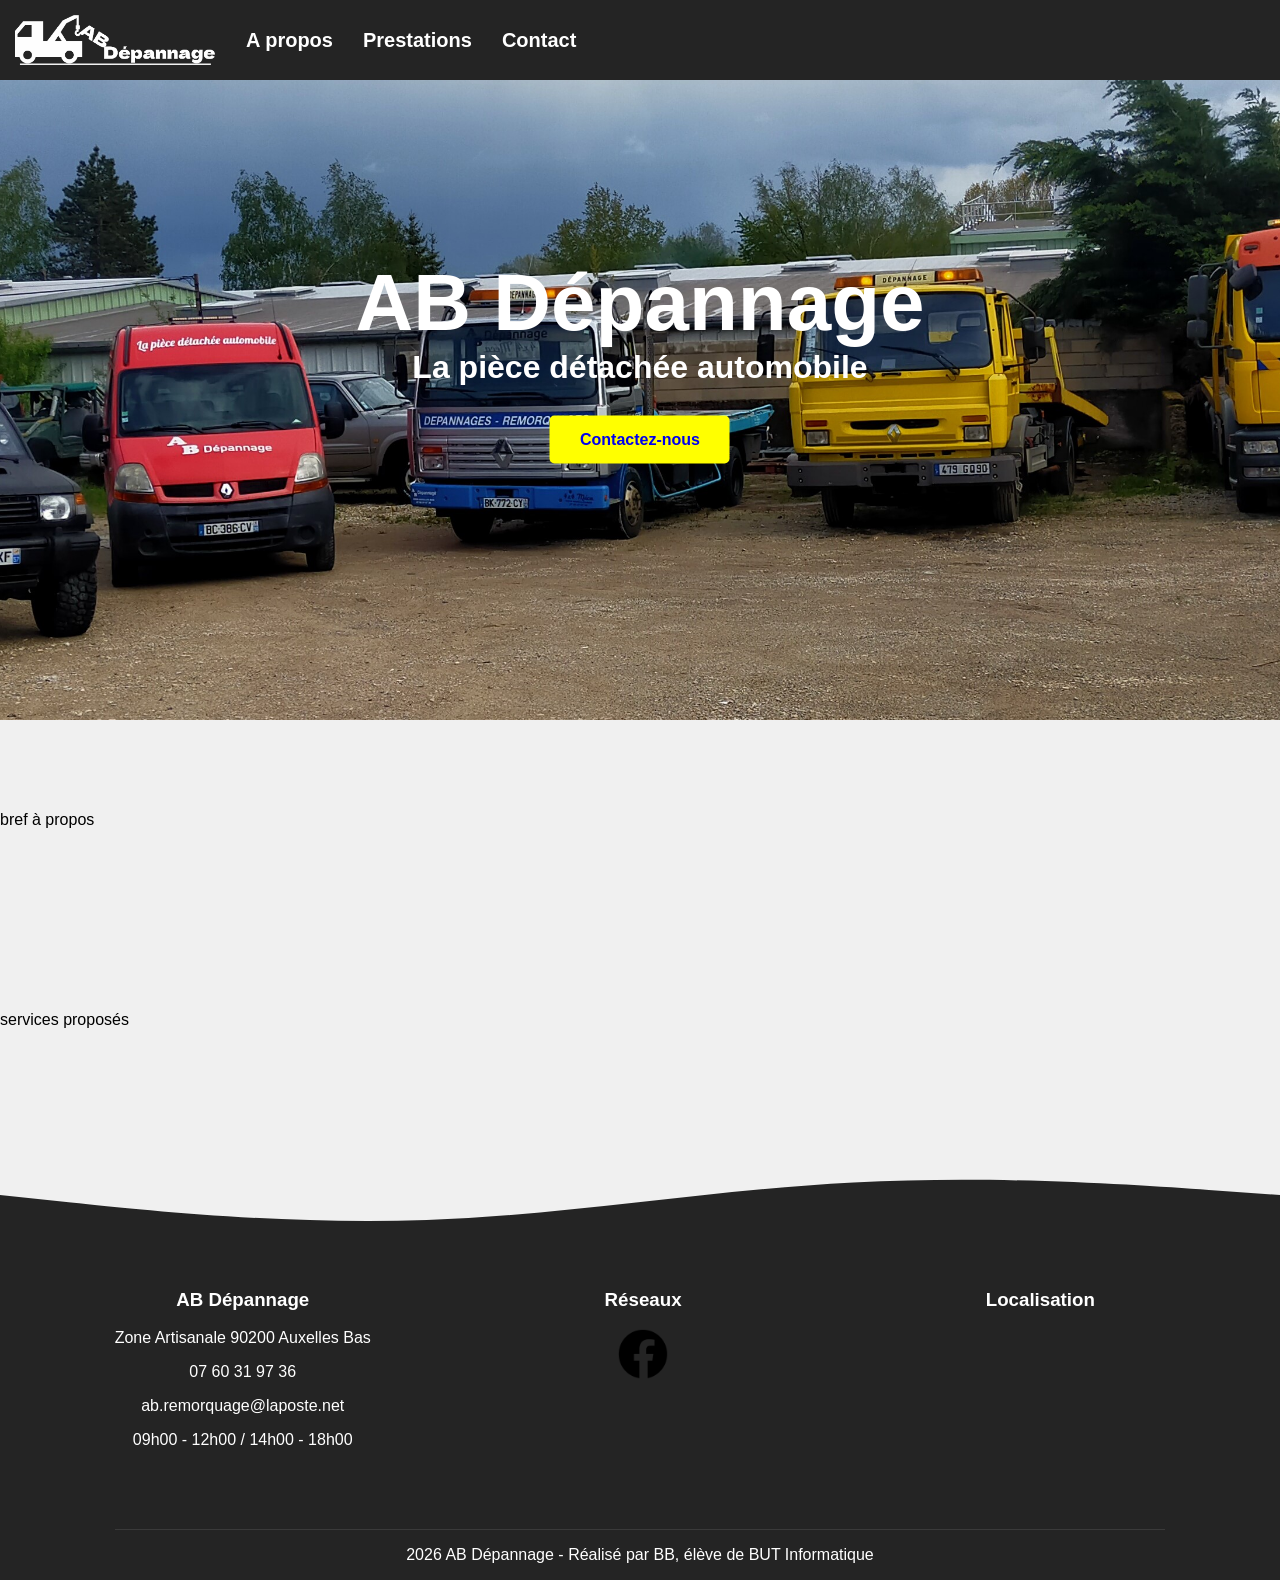
<file: index.html>
<!DOCTYPE html>
<html lang="fr">
<head>
    <meta charset="UTF-8">
    <meta name="viewport" content="width=device-width, initial-scale=1.0">
    <!-- imports -->
    <link rel="icon" type="image/x-icon" href="static/images/ab_depannage/ab_dep_icon.ico">
    <link rel="stylesheet" href="https://fonts.googleapis.com/css2?family=Material+Symbols+Outlined:opsz,wght,FILL,GRAD@20..48,100..700,0..1,-50..200&icon_names=contact_mail" />
    <link rel="stylesheet" href="static/styles/css/messtyles.css">
    <title>AB Dépannage - La pièce détachée automobile</title>
</head>
<body>
<!-- header -->
<header>
  <nav>
    <a href="index.html"><img src="static/images/ab_depannage/ab_dep_logo_blanc.png" alt="Logo" class="logo"></a>
    <a href="a_propos.html">A propos</a>
    <a href="prestations.html">Prestations</a>
    <a href="contact.html">Contact</a>
  </nav>
</header>

<!-- 1st section -->
<div class="bgImg-container">
  <div class="bgImg-slide active">
    <img src="static/images/photos/img_carousel_1.jpg" alt="Depannage">
  </div>
  <div class="bgImg-slide">
    <img src="static/images/photos/img_carousel_2.jpg" alt="Remorquage">
  </div>
  <div class="bgImg-slide">
    <img src="static/images/photos/img_carousel_3.jpg" alt="Remorquage">
  </div>
  <div class="bgImg-slide">
    <img src="static/images/photos/img_carousel_4.jpg" alt="Remorquage">
  </div>

  <div class="bgImg-overlay">
    <h1>AB Dépannage</h1>
    <h2>La pièce détachée automobile</h2>
    <a href="contact.html" class="btn">Contactez-nous</a>
  </div>
</div>

<!-- 2nd section -->
 <section>bref à propos</section>
<section>services proposés</section>
<!-- footer -->
<section class="anthracite">
  <div class="curve-container">
    <svg viewBox="0 0 1440 320" preserveAspectRatio="none">
      <path fill="#f0f0f0" d="M0,160L80,176C160,192,320,224,480,213.3C640,203,800,149,960,133.3C1120,117,1280,139,1360,149.3L1440,160L1440,0L1360,0C1280,0,1120,0,960,0C800,0,640,0,480,0C320,0,160,0,80,0L0,0Z"></path>
    </svg>
  </div>
  
<footer>
  <div>
    <h3>AB Dépannage</h3>
    <p>Zone Artisanale 90200 Auxelles Bas</p>
    <p>07 60 31 97 36</p>
    <p>ab.remorquage@laposte.net</p>
    <p>09h00 - 12h00 / 14h00 - 18h00 </p>
    </div>

  <div>
    <h3>Réseaux</h3>
    <a href="https://www.facebook.com/p/AB-D%C3%A9pannage-100066831383143/"><img src="static/images/divers/facebook.png" alt="Logo" class="logo"></a>
  </div>

  <div>
    <h3>Localisation</h3>
    <div class="mapouter"><div class="gmap_canvas"><iframe width="250" height="200" id="gmap_canvas" src="https://maps.google.com/maps?q=AB+D%C3%A9pannage+ZA%2C+90200+Auxelles-Bas%2C+France&t=&z=13&ie=UTF8&iwloc=&output=embed" frameborder="0" scrolling="no" marginheight="0" marginwidth="0"></iframe><a href="https://online.stopwatch-timer.net/rocket-timer">rocket timer</a><br><a href="https://textcaseconvert.com/"></a><br><style>.mapouter{position: relative;text-align: right;height: 200px;width: 250px;}</style><a href="https://www.embedmaps.co">google maps on website</a><style>.gmap_canvas{overflow: hidden;background: none !important;height: 200px;width: 250px;}</style></div></div>
  </div>

  <div class="bottom">
    <p>2026 AB Dépannage - Réalisé par BB, élève de BUT Informatique</p>
  </div>
</footer>
</section>

  <script src="static/styles/js/script.js"></script>
</body>
</html>
</file>
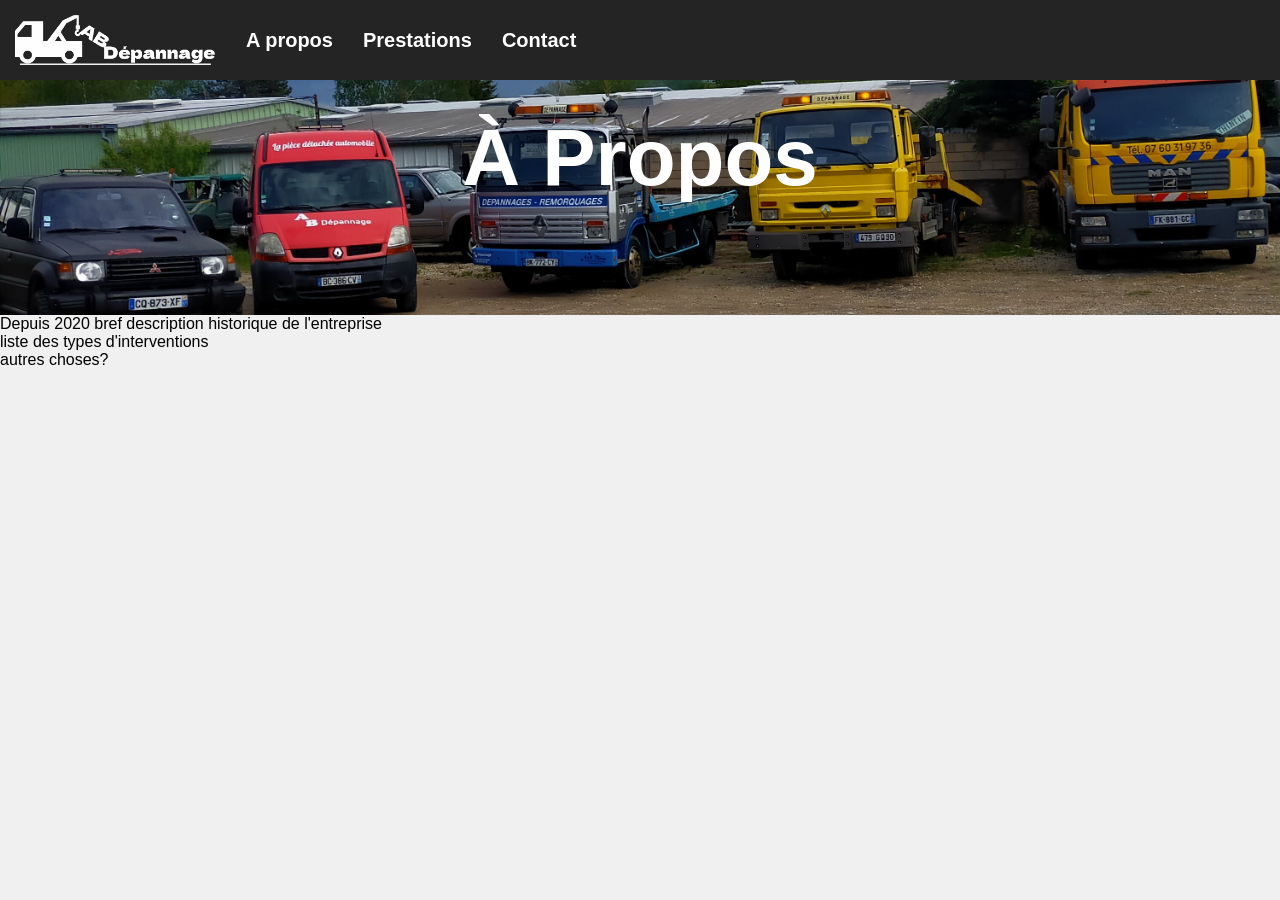
<file: a_propos.html>
<!DOCTYPE html>
<html lang="fr">
<head>
    <meta charset="UTF-8">
    <meta name="viewport" content="width=device-width, initial-scale=1.0">
    <!-- imports -->
     <link rel="icon" type="image/x-icon" href="static/images/ab_depannage/ab_dep_icon.ico">
    <link rel="stylesheet" href="static/styles/css/messtyles.css">
    <title>À propos | AB Dépannage</title>
</head>
<!-- header -->
<header>
  <nav>
    <a href="index.html"><img src="static/images/ab_depannage/ab_dep_logo_blanc.png" alt="Logo" class="logo"></a>
    <a href="a_propos.html">A propos</a>
    <a href="prestations.html">Prestations</a>
    <a href="contact.html">Contact</a>
  </nav>
</header>

<!-- 1st section -->
<div class="bgImg-other">
  <div class="bgImg-slide active">
    <img src="static/images/photos/img_carousel_1.jpg" alt="Depannage">
  </div>
  <div class="bgImg-overlay">
    <h1>À Propos</h1>
  </div>
</div>

Depuis 2020
bref description 
historique de l'entreprise
<br>
liste des types d'interventions
<br>
autres choses?

</body>
</html>
</file>
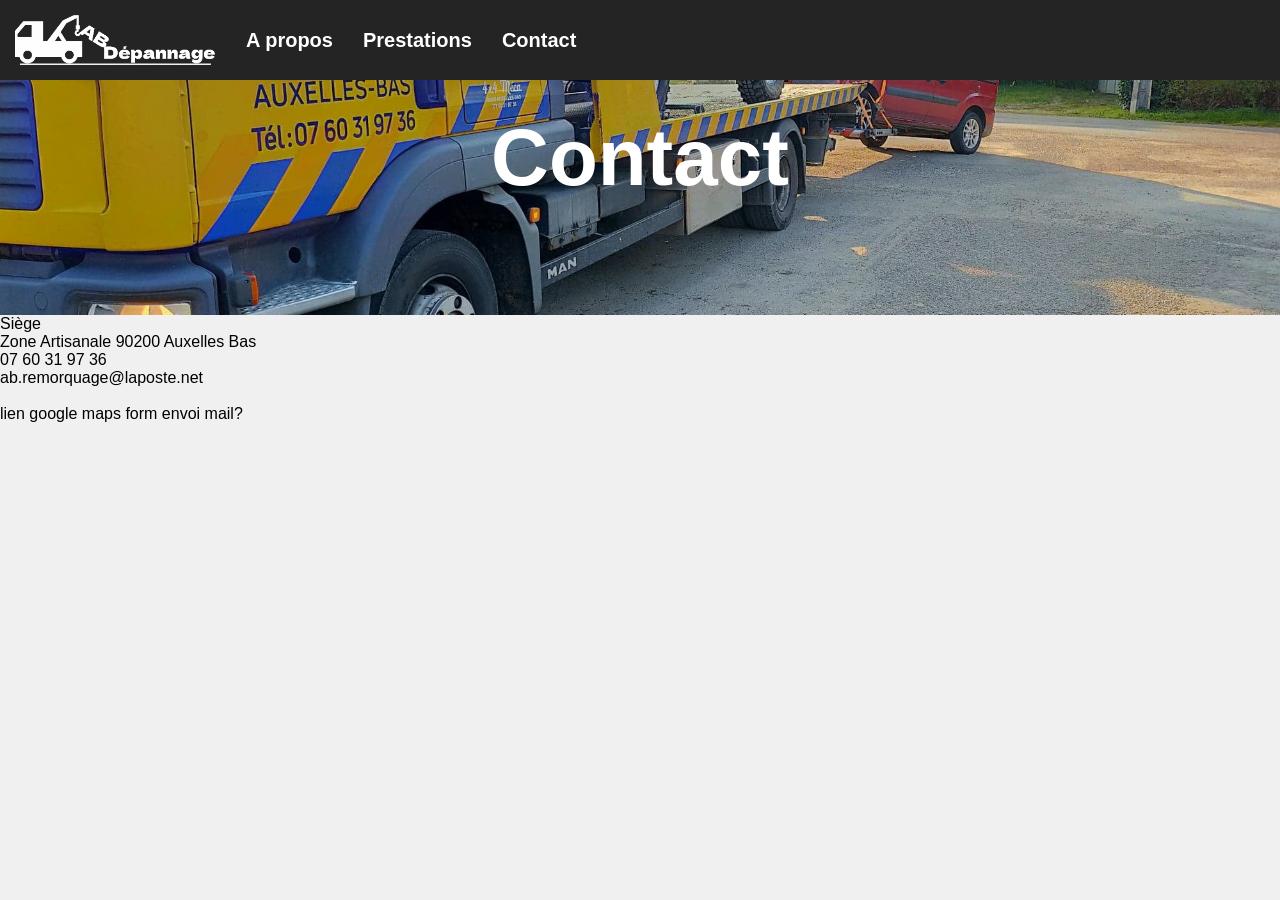
<file: contact.html>
<!DOCTYPE html>
<html lang="fr">
<head>
    <meta charset="UTF-8">
    <meta name="viewport" content="width=device-width, initial-scale=1.0">
    <!-- imports -->
     <link rel="icon" type="image/x-icon" href="static/images/ab_depannage/ab_dep_icon.ico">
    <link rel="stylesheet" href="static/styles/css/messtyles.css">
    <title>Contact | AB Dépannage</title>
</head>
<!-- header -->
<header>
  <nav>
    <a href="index.html"><img src="static/images/ab_depannage/ab_dep_logo_blanc.png" alt="Logo" class="logo"></a>
    <a href="a_propos.html">A propos</a>
    <a href="prestations.html">Prestations</a>
    <a href="contact.html">Contact</a>
  </nav>

<!-- 1st section -->
<div class="bgImg-other">
  <div class="bgImg-slide active">
    <img src="static/images/photos/img_carousel_4.jpg" alt="Depannage">
  </div>
  <div class="bgImg-overlay">
    <h1>Contact</h1>
  </div>
</div>

Siège<br>
Zone Artisanale 90200 Auxelles Bas<br>
07 60 31 97 36<br>
ab.remorquage@laposte.net<br><br>
lien google maps
form envoi mail?

</header>
</file>
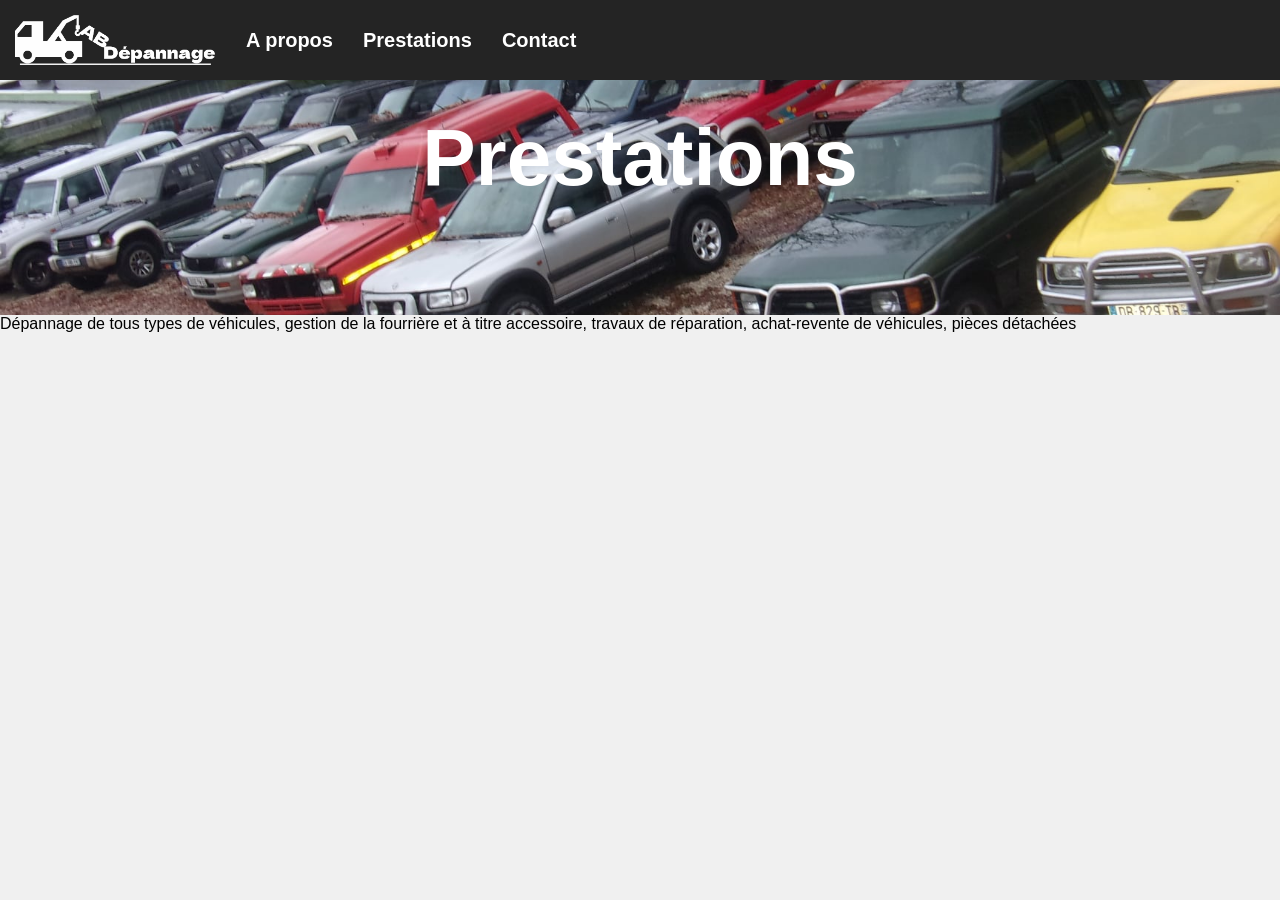
<file: prestations.html>
<!DOCTYPE html>
<html lang="fr">
<head>
    <meta charset="UTF-8">
    <meta name="viewport" content="width=device-width, initial-scale=1.0">
    <!-- imports -->
     <link rel="icon" type="image/x-icon" href="static/images/ab_depannage/ab_dep_icon.ico">
    <link rel="stylesheet" href="static/styles/css/messtyles.css">
    <title>Prestations | AB Dépannage</title>
</head>
<!-- header -->
<header>
  <nav>
    <a href="index.html"><img src="static/images/ab_depannage/ab_dep_logo_blanc.png" alt="Logo" class="logo"></a>
    <a href="a_propos.html">A propos</a>
    <a href="prestations.html">Prestations</a>
    <a href="contact.html">Contact</a>
  </nav>

<!-- 1st section -->
<div class="bgImg-other">
  <div class="bgImg-slide active">
    <img src="static/images/photos/img_carousel_3.jpg" alt="Depannage">
  </div>
  <div class="bgImg-overlay">
    <h1>Prestations</h1>
  </div>
</div>
Dépannage de tous types de véhicules, gestion de la fourrière et à titre accessoire, travaux de réparation, achat-revente de véhicules, pièces détachées
<br>

</header>
</file>
<file: static/styles/css/messtyles.css>
/* ======================== CSS ======================== */
body {
    --blanc: #ffffff;
    --anthracite: #242424;
    --fond : #f0f0f0;
    margin: 0;
    font-family: Arial, sans-serif;
    background: var(--fond);
}

nav {
    position: fixed;
    display: flex;
    top: 0;
    left: 0;
    width: 100%;
    align-items: center;
    background-color: var(--anthracite);
    z-index:10;
    transition: 0.4s;
}

nav a {
    display: flex;
    text-decoration: none;
    color: var(--blanc);
    font-weight: bold;
    font-size: 20px;
    padding: 15px;
}

.logo {
    height: 50px;
}

nav.scrolled {
    display: flex;
    top: 1%;
    left: 50%;
    transform: translateX(-50%); 
    width: 30%;
    border-radius: 50px;
}

nav.scrolled .logo {
    height: 40px;
}

.bgImg-container {
    position: relative;
    width: 100%;
    height: 80vh;
}

.bgImg-other {
    position: relative;
    width: 100%;
    height: 35vh;
}

.bgImg-slide {
    position: absolute;
    inset: 0;
    opacity: 0;
    transition: opacity 1s ease-in-out;
}

.bgImg-slide.active {
    opacity: 1;
}

.bgImg-slide img {
    width: 100%;
    height: 100%;
    object-fit: cover;
}

.bgImg-overlay {
    position: absolute;
    top: 50%;
    left: 50%;
    text-align: center;
    color: var(--blanc);
    z-index: 1;
    animation: textAppear 1.5s ease-out forwards;
}

.bgImg-overlay h1 { 
    font-size: 5rem; 
    margin: 0; 
}

.bgImg-overlay h2 { 
    font-size: 2rem; 
    margin: 0; 
}

.btn {
    display: inline-block;
    background-color: yellow;
    padding: 15px 30px;
    text-decoration: none;
    font-weight: bold;
    border-radius: 5px;
    margin-top: 30px;
}


 section {
    display:flex;
    position:relative;
    align-items:center;
    min-height:200px;
} 

.anthracite {
    background: var(--anthracite);
    position: relative;
    display: flex;
    flex-direction: column;
    justify-content: center; 
    min-height: 300px;
    padding-top: 150px; 
    color: var(--blanc);
}

.curve-container {
    position: absolute;
    top: 0;
    width: 100%;
    z-index: 1;
}

.curve-container svg {
    width: 100%;
    height: 150px;
}

footer {
    display: flex;
    flex-wrap: wrap;
    justify-content: space-between; 
    color: var(--blanc);
    text-align: center;
}

footer .bottom {
    flex: 0 0 100%;
    border-top: 1px solid rgba(255, 255, 255, 0.1);
    text-align: center;
}

/* ==================== ANIMATIONS ==================== */
@keyframes textAppear {
    from { opacity: 0; transform: translate(-50%, -40%); }
    to { opacity: 1; transform: translate(-50%, -50%); }
}

/* ==================== MEDIA QUERY ==================== */
</file>
